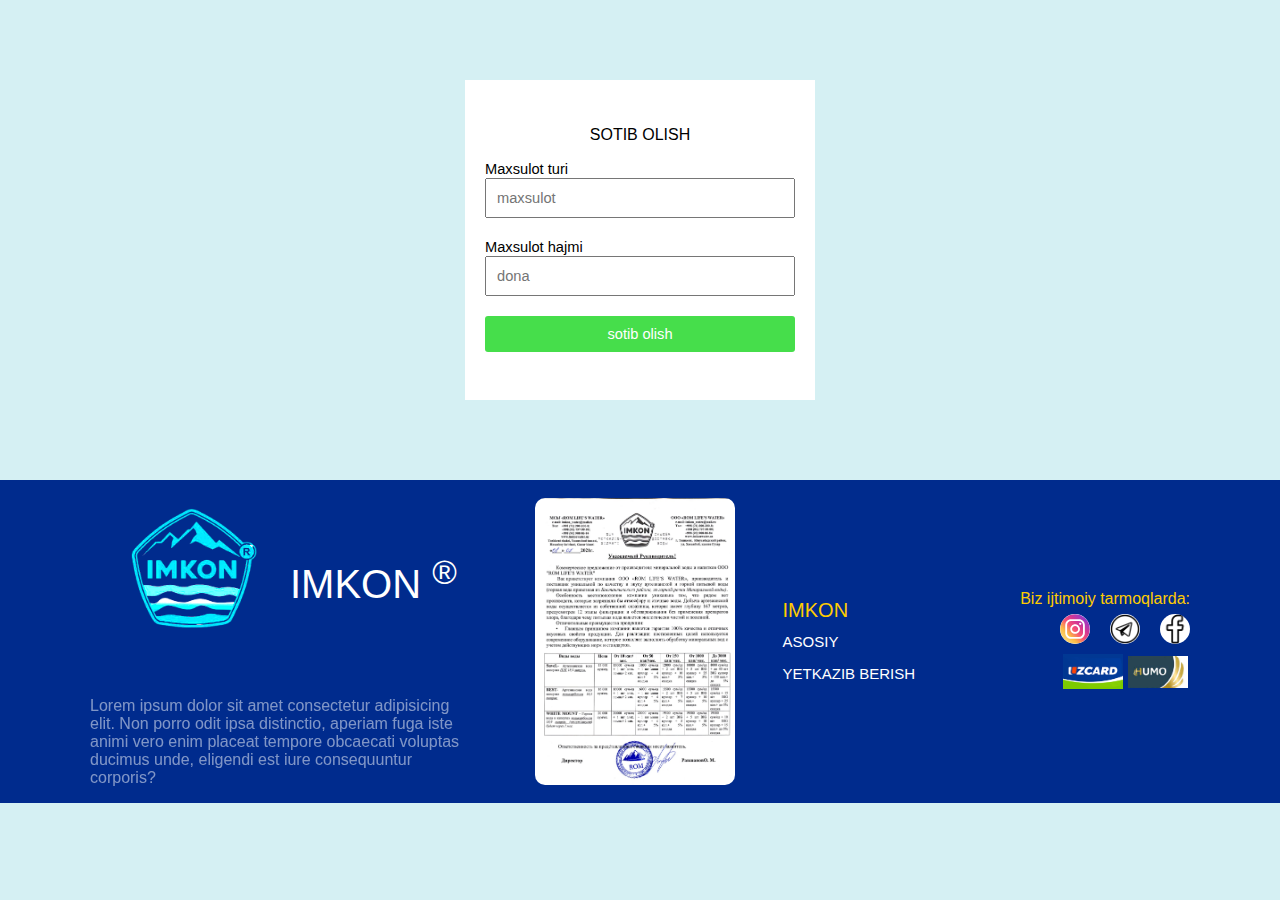
<file: html/service.html>
<!DOCTYPE html>
<html lang="en">
<head>
  <meta charset="UTF-8">
  <meta http-equiv="X-UA-Compatible" content="IE=edge">
  <meta name="viewport" content="width=device-width, initial-scale=1.0">
  <title></title>
  <link rel="stylesheet" href="../css/main.css">
  <link rel="stylesheet" href="./style.css">
</head>
<body>




 

  <div class="kotak_login">
    <p class="tulisan_login">SOTIB OLISH</p>
  
    <form>
      <label>Maxsulot turi</label>
      <input type="text" name="nomi" class="form_login" placeholder="maxsulot">
      
  
      <label>Maxsulot hajmi</label>
      <input type="number" name="number" class="form_login" placeholder="dona">
  
      <input type="submit" class="tombol_login" value="sotib olish">
  
      <br/>
      <br/>
      
    </form>
  
  </div>


















  <footer>

    <div class="container">
      <div class="inner-footer">
        <div class="left">
          <div class="logo">
            <img src="../images/IMG_20210724_174345_223-removebg-preview.png" alt="" width="200">
            <h1>IMKON <sup>®</sup></h1>
          </div>
          <p>Lorem ipsum dolor sit amet consectetur adipisicing elit. Non porro odit ipsa distinctio, aperiam fuga iste animi vero enim placeat tempore obcaecati voluptas ducimus unde, eligendi est iure consequuntur corporis?</p>
        </div>
        <div class="midle">
          <img src="../images/litsenziya.jpg" alt="litsenziya" width="200">
          <ul class="midle-link">
            <li>IMKON</li>
            <li><a href="../index.html">ASOSIY</a></li>
            <li><a href="#">YETKAZIB BERISH</a></li>
          </ul>
        </div>
        <div class="right">
          <ul>
            <li>Biz ijtimoiy tarmoqlarda:</li>
            <li>
              <ul class="tarmoq">
                <li><a href="https://www.instagram.com/imkon_water/"><img src="../images/insta.svg" alt="" width="30"></a></li>
                <li><a href=""><img src="../images/telegaram.png" alt="" width="30"></a></li>
                <li><a href=""><img src="../images/facebook.png" alt="" width="30"></a></li>
              </ul>
            </li>
            <li>
              <ul class="carta-img">
                <li><a href=""><img src="../images/uzcard.png" alt=""width="60" height="35" ></a></li>
                <li><a href="" ><img src="../images/humoo.jfif" alt=""width="60"></a></li>
              </ul>
            </li>
          </ul>
        </div>
      </div>
    </div>
  </footer>
</body>
</html>
</file>
<file: css/main.css>
* {
  font-family: sans-serif;
  box-sizing: border-box;
  list-style-type: none;
  text-decoration: none;
}

body {
  margin: 0;
  padding: 0;
}

.container {
  width: 1100px;
  margin-left: auto;
  margin-right: auto;
}

/* header */


#myVideo {
  width: 100%;
  min-height: 100%;
}

.block {
  z-index: 1;
  transform: translateY(-500px);
  color: white;
}

.inner-block {
  display: flex;
  justify-content: space-between;
  align-items: center;
}

.logo {
  display: flex;
  justify-content: flex-start;
  align-items: center;
  color: white;
}

.logo img {
  /* filter: drop-shadow(-1px 5px 10px rgb(1, 12, 4)); */
  filter: brightness(200%) contrast(189%) saturate(200%);

}

.logo h1 {
  font-size: 40px;
}

.block ul a {
  color: white;
}

.block ul a img {
  background-color: #fff;
  border-radius: 50%;
}

.block nav {
  display: flex;
  justify-content: space-between;
  align-items: center;
}

.block nav ul {
  margin-top: 40px;
  display: flex;
  justify-content: space-between;
  align-items: center;
  width: 350px;
}

.block nav .aksiya {
  width: 200px;
  display: flex;
  justify-content: space-between;
  align-items: center;
}

.block nav .aksiya a {
  padding: 20px 20px;
  background-color: #FFCC00;
  color: black;
  border: 1px solid #FFCC00;
}

.block nav .aksiya a:hover {
  background-color: rgba(255, 255, 255, 0);
  color: #fff;
}

.block nav ul a {
  color: #FFCC00;
  letter-spacing: 3px;
  padding-bottom: 7px;
  transition: all 0.5s ease;
  text-transform: uppercase;
}

.block nav ul a:hover {
  border-bottom: 1px solid #ffcc00;
  text-shadow: 0px 0px 45px #FFCC00;
}

/* main */
main {
  background-color: #002B8D;
  margin-top: -435px;
  padding-top: 200px;
}

.box {
  display: flex;
  justify-content: space-around;
  align-items: center;
  flex-wrap: wrap;
}

.box .mini-box {
  width: 180px;
  height: 258px;
  border: 1px solid #98a9d1;
  padding: 10px;
  margin-bottom: 110px;
  margin-left: 5px;
  margin-right: 5px;
}

.box .mini-box img {
  position: relative;
  top: -100PX;
  right: 50px;

  transition: all 0.5s ease;
}

.box .mini-box:hover img {
  position: relative;
  top: -120px;
}

.box .mini-box h3 {
  margin-top: -85px;
  color: #FFCC00;
}

.box .mini-box p {
  padding: 5px;
  background-color: #ffcc00;
}

/* location */

.location{
  max-width: 100%;
}
.location a img{
  width: 100%;
  height: 400px;
}

/* footer */

footer{
  
  background: #002B8D;
}
.inner-footer{
  display: flex;
  justify-content: space-between;
  align-items: center;
}
.inner-footer .left{
  width: 380px;
}
.inner-footer .left p{
color: white;
opacity: 0.5;

}
.inner-footer .midle{
  display: flex;
  justify-content: space-between;
  align-items: center;
  width: 380px;
}
.midle-link li{
  color: #ffcc00;
  line-height: 30px;
  font-size: 20px;
}
.midle-link li a{
  color: #fff;
  font-size: 15px;
}


.inner-footer .midle img{
  border-radius: 10px;
}
.inner-footer .right {
  color: #ffcc00;
  
}
.inner-footer .right ul{
  line-height: 30px;
  
}
.inner-footer .right .tarmoq{
  display: flex;
  justify-content: space-between;
  align-items: center;
}
.inner-footer .right .tarmoq img {
  background-color: #fff;
  border-radius: 50%;
}

.inner-footer .right .carta-img{
  display: flex;
  justify-content: space-around;
  align-items: center;
}
</file>
<file: html/style.css>
body {
  font-family: sans-serif;
  background: #d5f0f3;
}

h1 {
  text-align: center;
  /*ketebalan font*/
  font-weight: 300;
}

.tulisan_login {
  text-align: center;
  /*membuat semua huruf menjadi kapital*/
  text-transform: uppercase;
}

.kotak_login {
  width: 350px;
  background: white;
  /*meletakkan form ke tengah*/
  margin: 80px auto;
  padding: 30px 20px;
}

label {
  font-size: 11pt;
}

.form_login {
  /*membuat lebar form penuh*/
  box-sizing: border-box;
  width: 100%;
  padding: 10px;
  font-size: 11pt;
  margin-bottom: 20px;
}

.tombol_login {
  background: #46de4b;
  color: white;
  font-size: 11pt;
  width: 100%;
  border: none;
  border-radius: 3px;
  padding: 10px 20px;
}

.link {
  color: #232323;
  text-decoration: none;
  font-size: 10pt;
}
body {
  font-family: sans-serif;
  background: #d5f0f3;
}

h1 {
  text-align: center;
  /*ketebalan font*/
  font-weight: 300;
}

.tulisan_login {
  text-align: center;
  /*membuat semua huruf menjadi kapital*/
  text-transform: uppercase;
}

.kotak_login {
  width: 350px;
  background: white;
  /*meletakkan form ke tengah*/
  margin: 80px auto;
  padding: 30px 20px;
}

label {
  font-size: 11pt;
}

.form_login {
  /*membuat lebar form penuh*/
  box-sizing: border-box;
  width: 100%;
  padding: 10px;
  font-size: 11pt;
  margin-bottom: 20px;
}

.tombol_login {
  background: #46de4b;
  color: white;
  font-size: 11pt;
  width: 100%;
  border: none;
  border-radius: 3px;
  padding: 10px 20px;
}

.link {
  color: #232323;
  text-decoration: none;
  font-size: 10pt;
}
</file>
